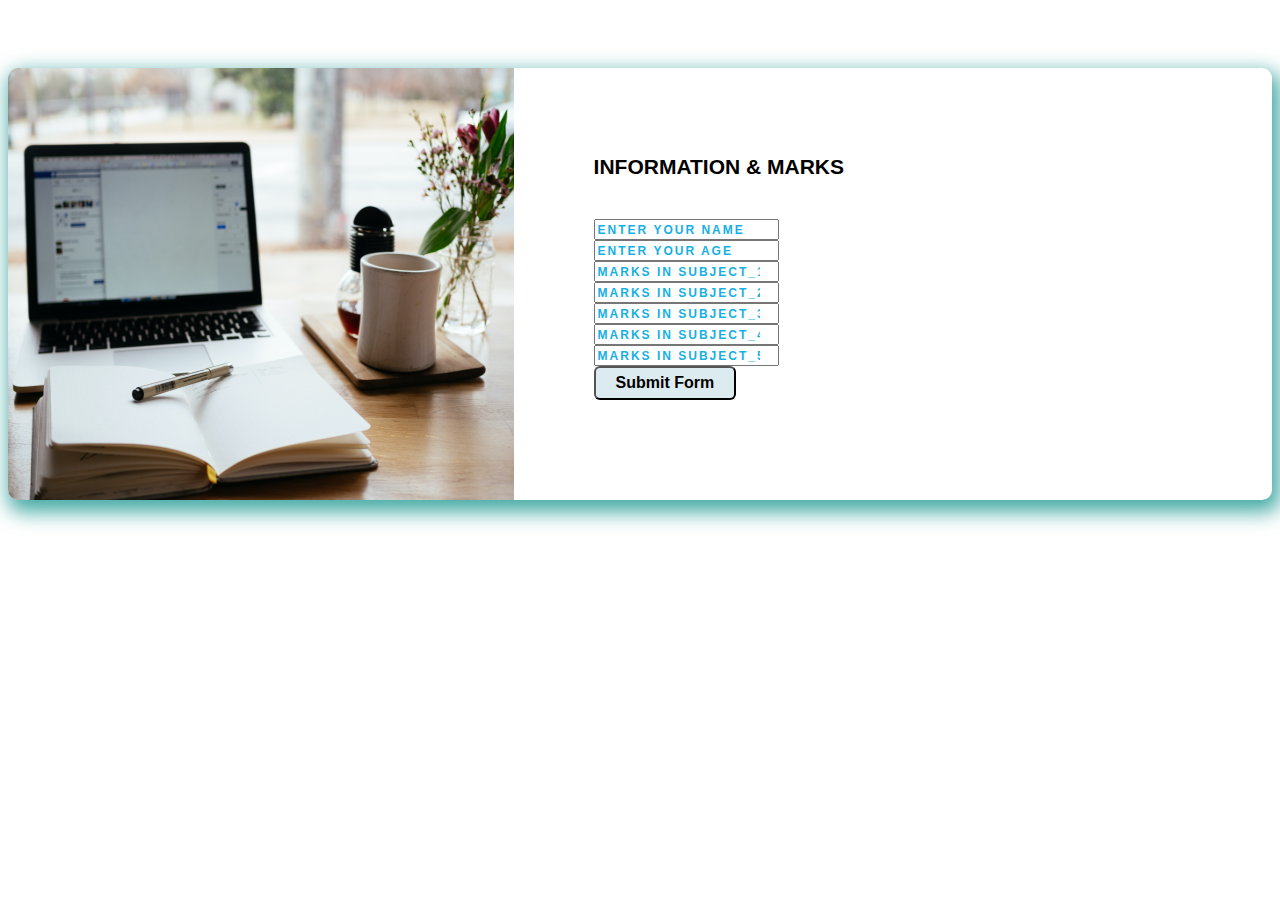
<file: index.html>
<!DOCTYPE html>
<html lang="en">
<head>
    <meta charset="UTF-8">
    <meta name="viewport" content="width=device-width, initial-scale=1.0">
    <title>Vincere Test</title> 
    <link rel="stylesheet" href="https://cdn.jsdelivr.net/npm/bootstrap@4.5.3/dist/css/bootstrap.min.css" integrity="sha384-TX8t27EcRE3e/ihU7zmQxVncDAy5uIKz4rEkgIXeMed4M0jlfIDPvg6uqKI2xXr2" crossorigin="anonymous">   
    <link href="style.css" rel="stylesheet" media="all">
</head>
<body class="bg-info">
    <div class="row justify-content-center">
        <div class="font-robo wrapper col-10">
            <div class="card card-2">
                <div class="card-heading"></div>
                <div class="card-body">
                    <h2 class="title">Information &amp; Marks</h2>
                    <form action="display.html">
                        <div class="form-row">
                            <div class="form-group col-7">
                            <label for="Name"></label>
                            <input type="text" class="form-control" placeholder="Enter your Name" id="Name"/>
                            </div>
                            <div class="form-group col-5">
                                <label for="Age"></label>
                                <input type="number" class="form-control" placeholder="Enter your Age" id="Age"/>
                            </div>
                            <div class="form-group col-6">
                                <label for="M1"></label>
                                <input type="number" class="form-control" placeholder="Marks in Subject_1" id="M1"/>
                            </div>
                            <div class="form-group col-6">
                                <label for="M2"></label>
                                <input type="number" class="form-control" placeholder="Marks in Subject_2" id="M2"/>
                            </div>
                            <div class="form-group col-6">
                                <label for="M3"></label>
                                <input type="number" class="form-control" placeholder="Marks in Subject_3" id="M3"/>
                            </div>
                            <div class="form-group col-6">
                                <label for="M4"></label>
                                <input type="number" class="form-control" placeholder="Marks in Subject_4" id="M4"/>
                            </div>
                            <div class="form-group col-6">
                                <label for="M5"></label>
                                <input type="number" class="form-control" placeholder="Marks in Subject_5" id="M5"/>
                            </div>
                            
                    </form>
                    <button type="submit" id="btn" class="btn btn-outline-info">Submit Form</button>
                        </div>
                </div>
            </div>
      </div>
</body>
<script src="https://code.jquery.com/jquery-3.5.1.slim.min.js" integrity="sha384-DfXdz2htPH0lsSSs5nCTpuj/zy4C+OGpamoFVy38MVBnE+IbbVYUew+OrCXaRkfj" crossorigin="anonymous"></script>
<script src="https://cdn.jsdelivr.net/npm/bootstrap@4.5.3/dist/js/bootstrap.bundle.min.js" integrity="sha384-ho+j7jyWK8fNQe+A12Hb8AhRq26LrZ/JpcUGGOn+Y7RsweNrtN/tE3MoK7ZeZDyx" crossorigin="anonymous"></script>
<script src="main.js"></script>
</html>
</file>
<file: style.css>
.font-robo {
  font-family: "Roboto", "Arial", "Helvetica Neue", sans-serif;
}

body {
  font-family: "Roboto", "Arial", "Helvetica Neue", sans-serif;
  font-weight: 400;
  font-size: 14px;
}

input::placeholder{
  color: rgb(22, 176, 228) !important;
  font-size: 12px !important;
  font-weight: 800 !important;
  font-style: bold !important;
  letter-spacing: 2px !important;
  text-transform: uppercase !important;
  opacity: 1;
}

.wrapper {
  margin: 0 auto;
  padding-top: 60px;
  padding-bottom: 50px;
}

.btn {
  line-height: 30px;
  display: inline-block;
  padding: 0 20px;
  background: rgb(220, 235, 240);
  cursor: pointer;
  font-family: "Roboto", "Arial", "Helvetica Neue", sans-serif;
  font-size: 16px;
  font-weight: 800;
  -webkit-border-radius: 6px;
  -moz-border-radius: 6px;
  border-radius: 6px;
}



.title {
  text-transform: uppercase;
  font-weight: 700;
  margin-bottom: 40px;
}

.card {
  overflow: hidden;
  -webkit-border-radius: 4px;
  -moz-border-radius: 4px;
  border-radius: 4px;
  background: #fff;
}

.card-2 {
  -webkit-box-shadow: 4px 8px 20px 4px rgba(6, 141, 134, 0.747);
  -moz-box-shadow: 4px 8px 20px 4px rgba(6, 141, 134, 0.747);
  box-shadow: 4px 8px 20px 4px rgba(6, 141, 134, 0.747);
  -webkit-border-radius: 10px;
  -moz-border-radius: 10px;
  border-radius: 10px;
  width: 100%;  
  display: table;
}

.card-heading{
  background-image: url("assets/card_image.jpg");
  background-size: 100% 100%;
  background-repeat: no-repeat;
  width: 40%;
  display: table-cell;
}

.card-body {
  display: table-cell;
  padding: 70px 80px;
  padding-bottom: 100px;
}

@media (max-width: 767px) {
  .card-2 {
    display: block;
  }
  .card-2 .card-heading {
    width: 100%;
    display: block;
    padding-top: 300px;
    background-position: left center;
  }
  .card-2 .card-body {
    display: block;
    padding: 60px 50px;
  }
}
</file>
